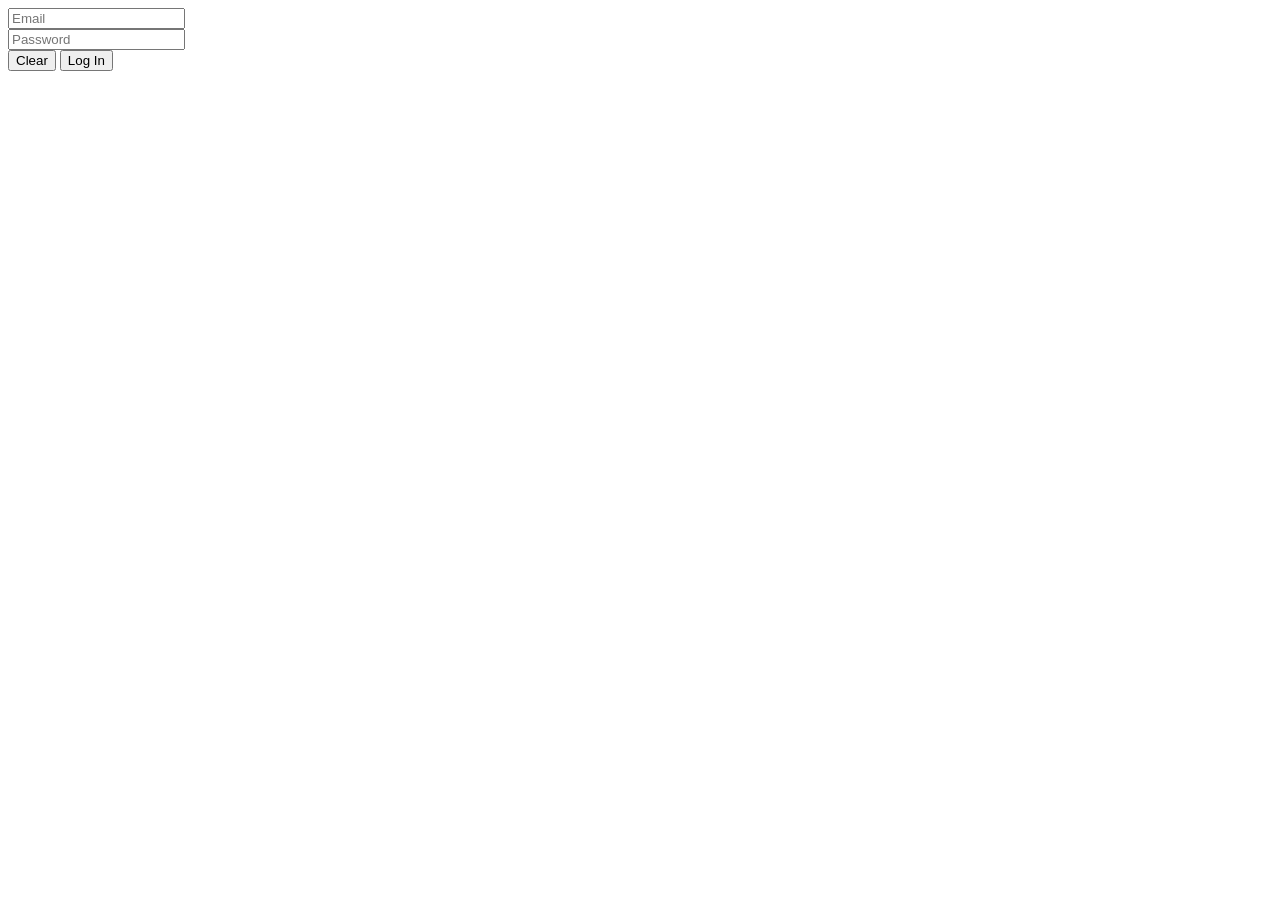
<file: Admin.html>
<!DOCTYPE html>
<html>

<head>
  <link rel="icon" href="WCC LOGO.png">
  <title> Student Log in</title>
</head>

<body>
  <form action="">
    <input type="email" required placeholder="Email" size="20" required> <br>
    <input type="password" required placeholder="Password" size="20" required> <br>


    <input type="reset" value="Clear" >
    <input type="submit" value="Log In">
  </form>


</body>

</html>
</file>
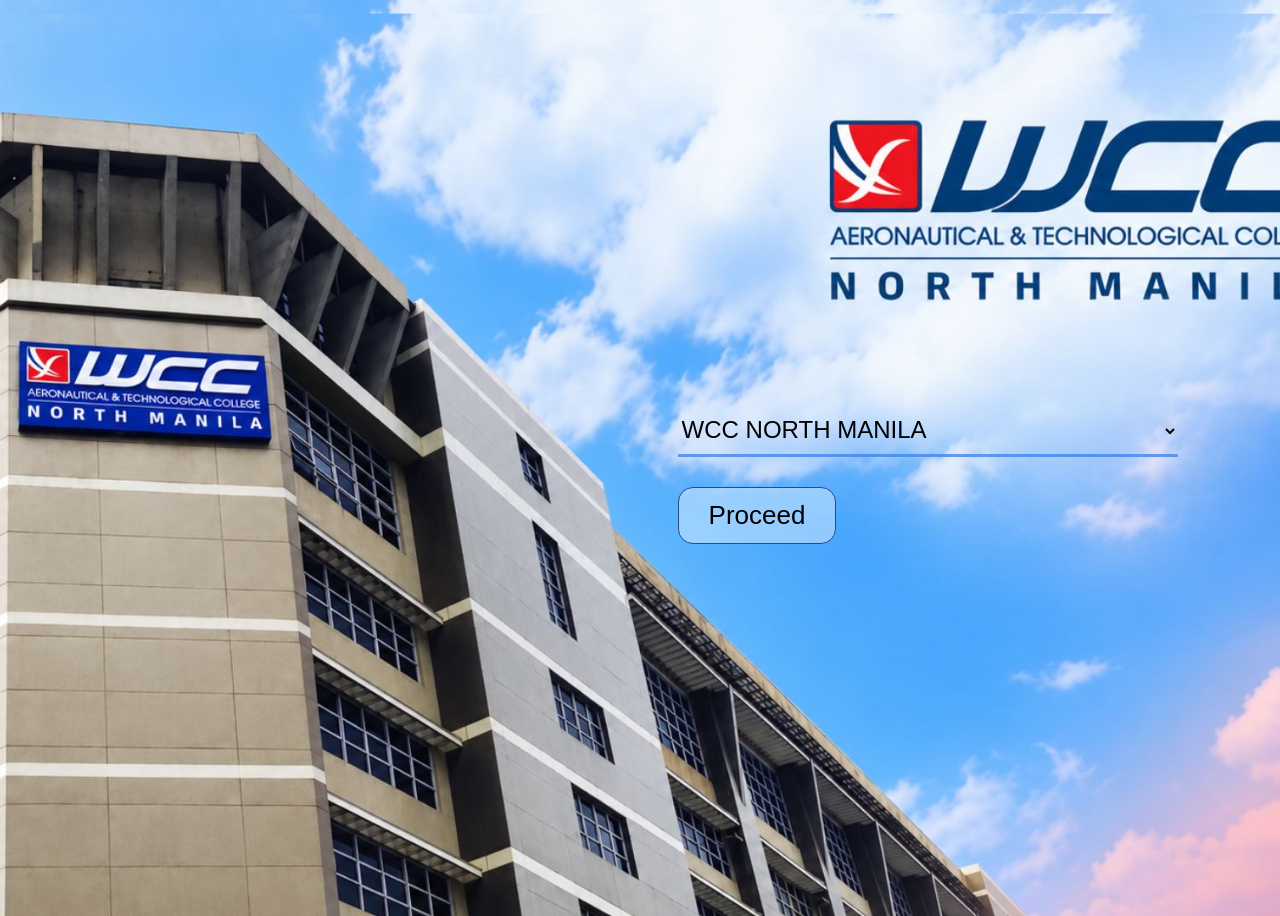
<file: campus.html>
<!DOCTYPE html>
<html>

<head>
    <link rel="icon" href="WCC LOGO.png">
    <title> WCC North Manila </title>
    <link rel="stylesheet" href="style.css">
</head>

<body id="Campus-Log-in">

    <form action="User Select.html">
        <select>
            <option value="WCC North Manila"> WCC NORTH MANILA</option>
        </select>

        <input type="submit" value="Proceed">
    </form>

</body>

</html>
</file>
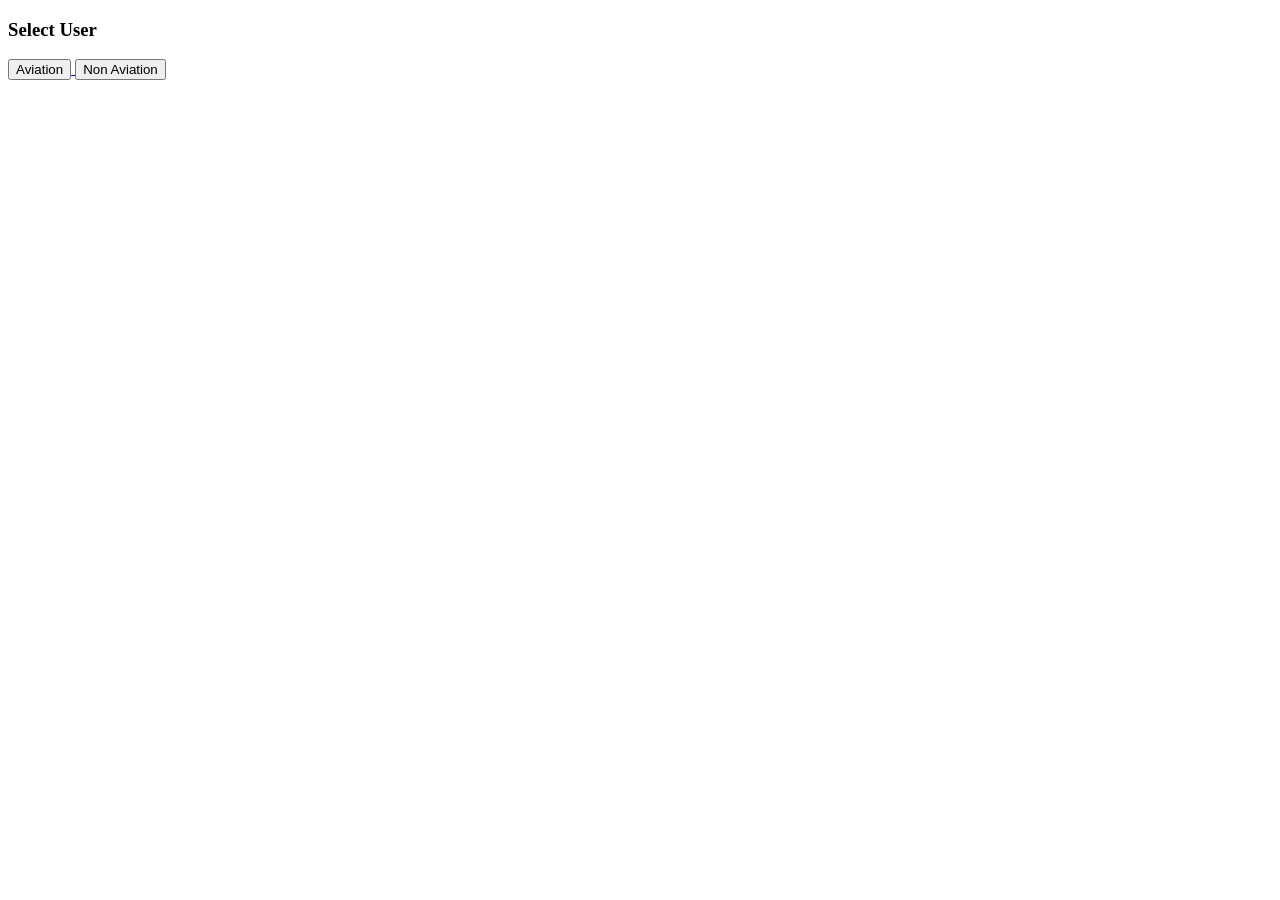
<file: Student Course.html>
<!DOCTYPE html>
<html>

<head>
    <link rel="icon" href="WCC LOGO.png">
    <title>WCC North Manila</title>
</head>

<body>

    <h3>Select User</h3>

    <a href="Student Log in.html">
        <button type="button">Aviation</button>
    </a>

    <a href="Student Log in.html">
        <button type="button">Non Aviation</button>
    </a>

</body>

</html>
</file>
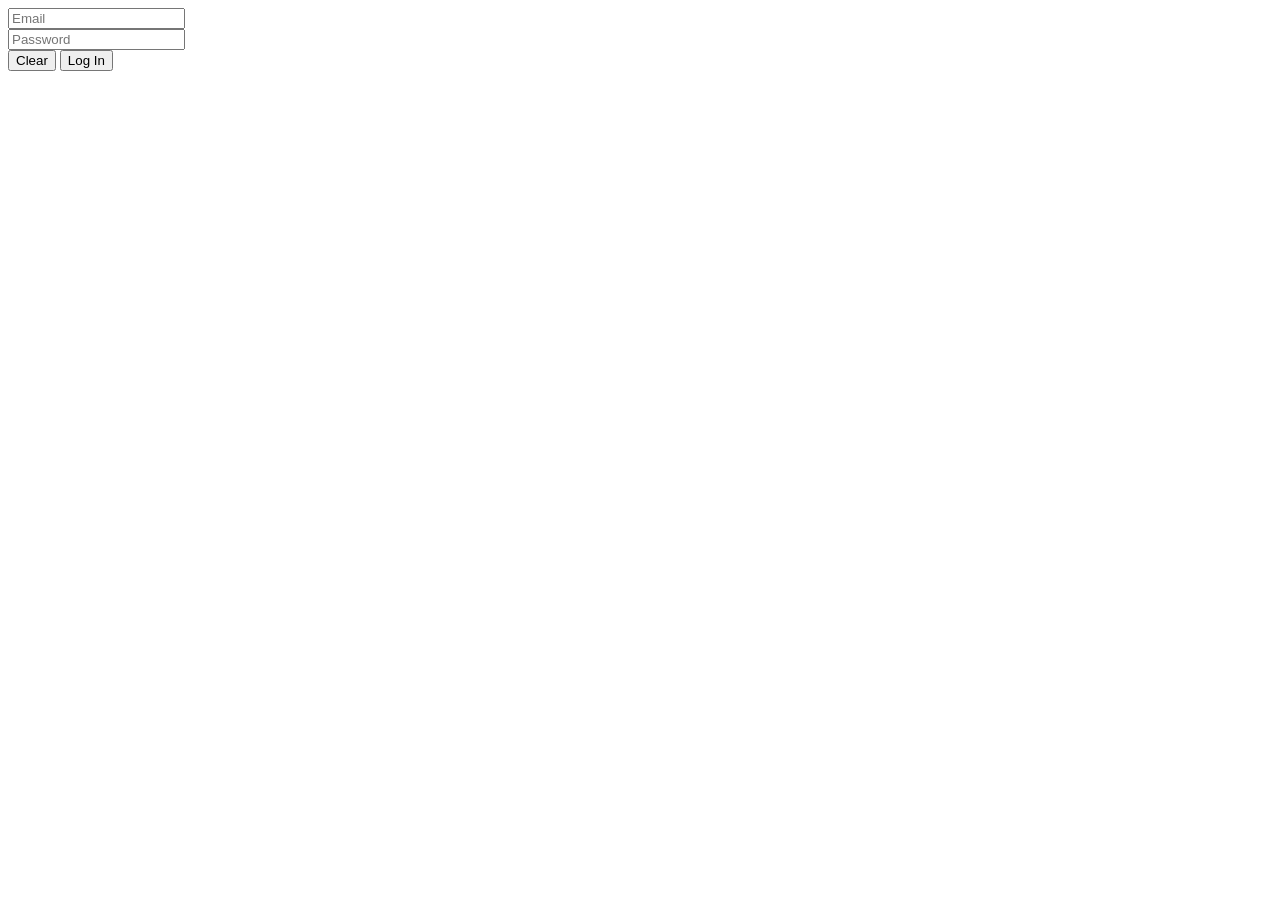
<file: Student Log in.html>
<!DOCTYPE html>
<html>

<head>
  <link rel="icon" href="WCC LOGO.png">
  <title> Student Log in</title>
</head>

<body>
  <form action="index.html">
    <input type="email" required placeholder="Email" size="20" required> <br>
    <input type="password" required placeholder="Password" size="20" required> <br>


    <input type="reset" value="Clear" >
    <input type="submit" value="Log In">
  </form>


</body>

</html>
</file>
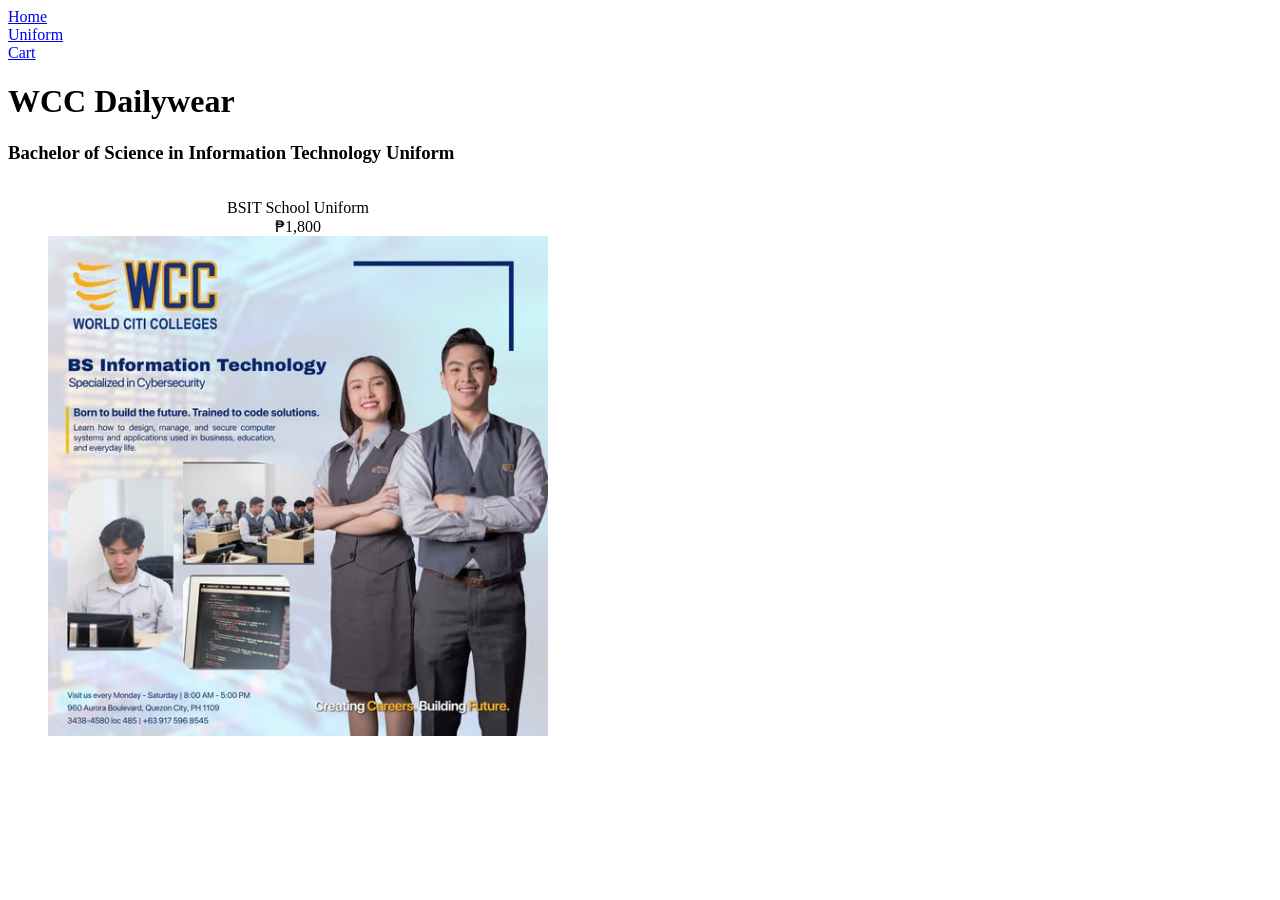
<file: Uniform.html>
<!DOCTYPE html>
<html>

<head>
    <link rel="icon" href="WCC LOGO.png">
    <title>Uniform</title>
</head>

<body>

    <nav>
        <a href="index.html">Home <br>
            <a href="Uniform.html"> Uniform <br>
                <a href="Cart.html"> Cart </a>
            </a>
    </nav>

    <main>
        <h1>WCC Dailywear</h1>
        <h3>Bachelor of Science in Information Technology Uniform</h3>

        <section style="display: flex; text-align: center;">

            <figure>
                <figcaption>BSIT School Uniform</figcaption>
                <figcaption>&#x20B1;1,800</figcaption>

                <img src="BSIT UNIFORM.jpg" width="500">

            </figure>


        </section>

    </main>

</body>

</html>
</file>
<file: style.css>
#Campus-Log-in {
    min-height: 100vh;
    background-image: url("WCC CAMPUS LOG IN.jpg");
    background-size: cover;
    background-position: center;
    background-repeat: no-repeat;
}
form {
    position: absolute;
    top: 45%;
    right: 8%;
    width: 500px;
}
select {
    width: 100%;
    background: transparent;
    border: none;
    border-bottom: 3px solid #4184eac7;
    font-size: 24px;
    padding: 10px 0;
    outline: none;
}
input[type="submit"] {
    margin-top: 30px;
    font-size: 26px;
    padding: 12px 30px;
    background: rgba(255, 255, 255, 0.4);
    border: 1px solid #2a4a8a;
    border-radius: 15px;
    cursor: pointer;
}
#User-Select {
    background-image: url("WCC CAMPUS LOG IN.jpg");
    background-size: cover;
    background-position: center;
    background-repeat: no-repeat;
    min-height: 100vh;
    margin: 0;
    box-sizing: border-box;
    padding: 38vh 40px 0 50%;     
    text-align: center;
}

h1 {
    font-size: 50px;
    display: inline-block;
    font-weight: 500;
    margin: 0;
    padding-bottom: 10px;
    border-bottom: 3px solid #0545A4;
    text-shadow: 2px 2px 4px rgba(16, 145, 219, 0.5);
}
h5 {
    font-size: 30px;
    font-family: 'Courier new';
    font-weight: 400;
    margin: 20px 0;
    text-shadow: 2px 2px 4px rgba(16, 145, 219, 0.5);
}
button {
    width: 400px;
    height: 350px;
    margin: 10px;
    padding-top: 100px;
    background-color: white;
    background-repeat: no-repeat;
    background-position: center 20px;
    background-size: 100px;
    border: 1px solid #1a3fc4;
    border-radius: 20px;
    color: #1a1ab0;
    font-size: 40px;
    cursor: pointer;
}
a[href="Admin.html"] button {
    background-image: url("admin.png");
    background-size: 160px;
    
}
a[href="Student Course.html"] button {
    background-image: url("student.png");
        background-size: 150px;

}
button:hover {
    box-shadow: 0 10px 25px rgba(6, 45, 185, 0.3);
}
button span {
    font-size: 30px;
    color: black;
}
button {
  
    font-size: 40px;
    color: black;
}
</file>
